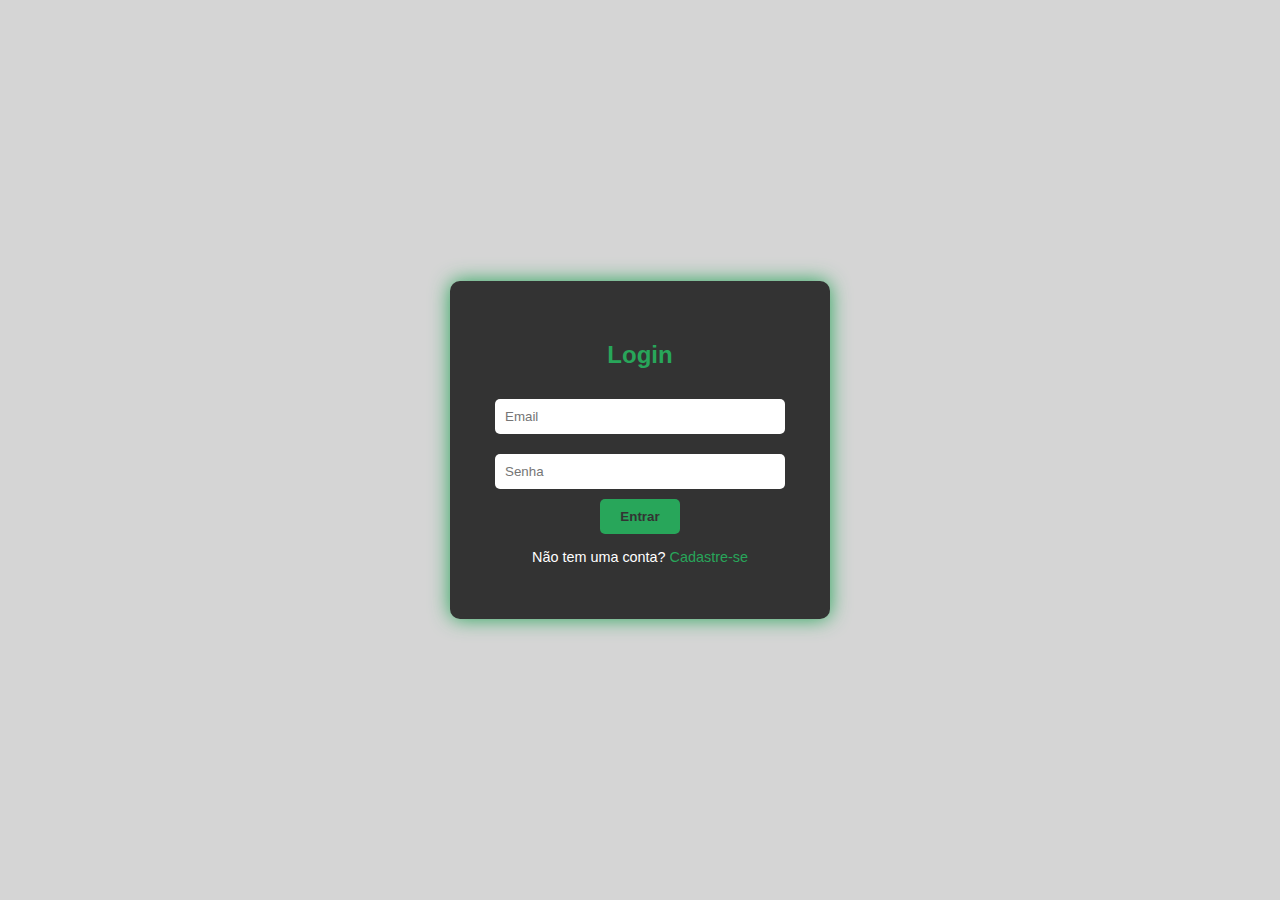
<file: pages/login.html>
<!DOCTYPE html>
<html lang="pt-br">
<head>
    <meta charset="UTF-8">
    <meta name="viewport" content="width=device-width, initial-scale=1.0">
    <title>Login Elevatec</title>
    <link rel="stylesheet" href="../css/login.css">
</head>
<body>

    <div class="container">
        <h2>Login</h2>
        <form id="formLogin">
            <input type="email" id="email" placeholder="Email" required><br>
            <input type="password" id="senha" placeholder="Senha" required><br>
            <button type="submit">Entrar</button>
        </form>
        <p>Não tem uma conta? <a href="cadastro.html">Cadastre-se</a></p>

    </div>
    
</body>
</html>
</file>
<file: css/login.css>
body {
    background-color: #d5d5d5;
    color: #fff;
    font-family: 'Orbitron', sans-serif;
    display: flex;
    justify-content: center;
    align-items: center;
    height: 100vh;
    margin: 0;
}
.container {
    background-color: #333;
    padding: 40px;
    border-radius: 10px;
    width: 300px;
    box-shadow: 0 0 20px #28a65a;
    text-align: center;
}
h2 {
    color: #28a65a;
    margin-bottom: 20px;
}
input {
    width: 90%;
    padding: 10px;
    margin: 10px 0;
    border: none;
    border-radius: 5px;
}
button {
    background-color: #28a65a;
    color: #333;
    border: none;
    padding: 10px 20px;
    border-radius: 5px;
    cursor: pointer;
    font-weight: bold;
}
button:hover {
    background-color: #28a65a;
}
p {
    font-size: 0.9rem;
    margin-top: 15px;
}
a {
    color: #28a65a;
    text-decoration: none;
}
a:hover {
    text-decoration: underline;
}
</file>
